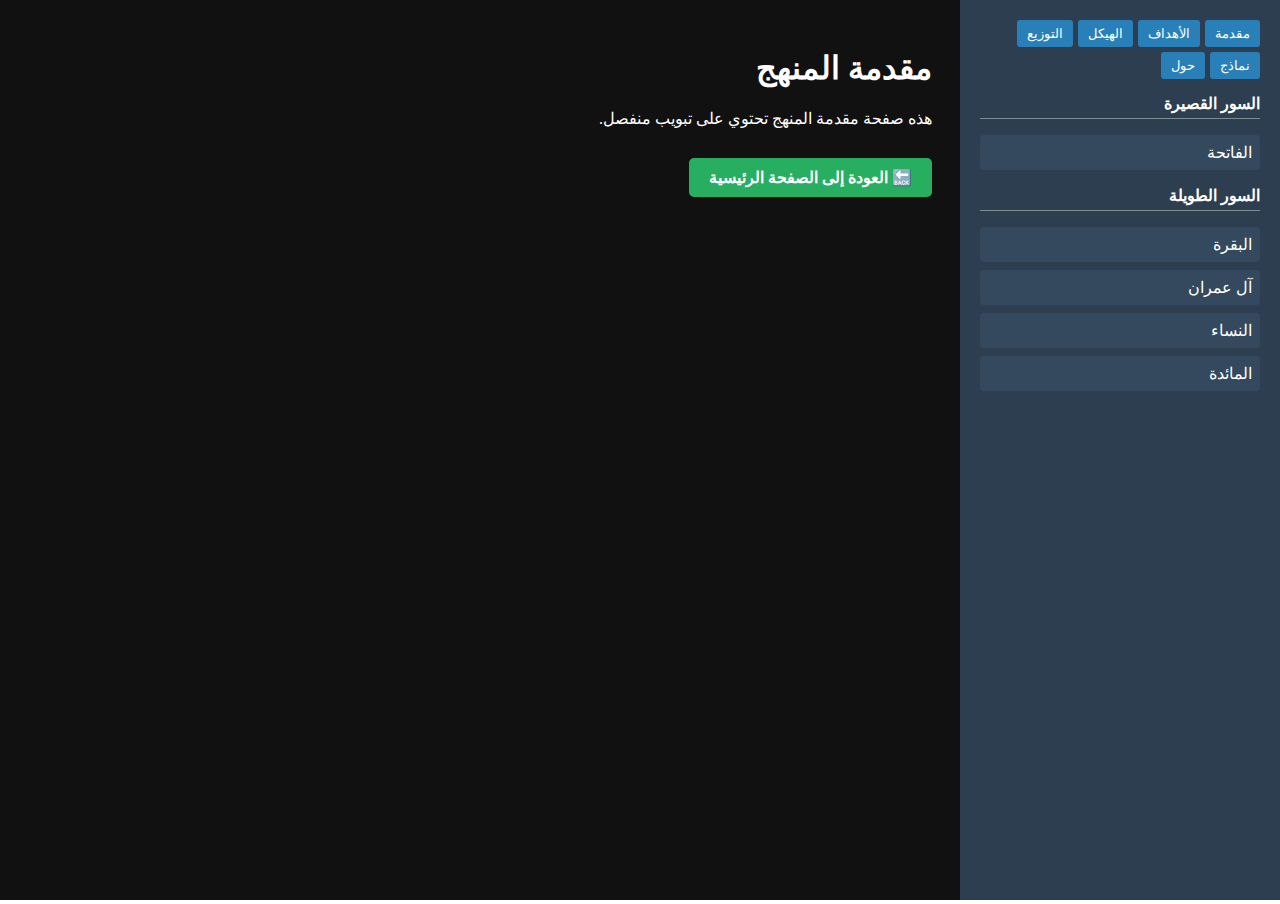
<file: index.html>
<!DOCTYPE html>
<html lang="ar" dir="rtl">
<head>
    <meta charset="UTF-8">
    <title>مكتبة التفسير</title>
    <link rel="stylesheet" href="assets/style.css">
</head>
<body>
    <div class="container">
        <div class="sidebar">
            <div class="top-buttons">
                <button class="top-btn" data-src="مقدمة_المنهج.html">مقدمة</button>
                <button class="top-btn" data-src="أهداف_المنهج.html">الأهداف</button>
                <button class="top-btn" data-src="هيكل_المرحلة.html">الهيكل</button>
                <button class="top-btn" data-src="توزيع_السور.html">التوزيع</button>
                <button class="top-btn" data-src="نماذج_تدبر.html">نماذج</button>
                <button class="top-btn" data-src="حول_المشروع.html">حول</button>
            </div>
            <div class="folder-title">السور القصيرة</div>
            <ul>
                <li><span class="surah" data-src="surahs/الفاتحة.html">الفاتحة</span></li>
            </ul>
            <div class="folder-title">السور الطويلة</div>
            <ul>
                <li><span class="surah" data-src="surahs/البقرة.html">البقرة</span></li>
                <li><span class="surah" data-src="surahs/آل_عمران.html">آل عمران</span></li>
                <li><span class="surah" data-src="surahs/النساء.html">النساء</span></li>
                <li><span class="surah" data-src="surahs/المائدة.html">المائدة</span></li>
            </ul>
        </div>
        <div class="content">
            <iframe id="content-frame" src="مقدمة_المنهج.html" frameborder="0"></iframe>
        </div>
    </div>
    <script src="assets/script.js"></script>
</body>
</html>
</file>
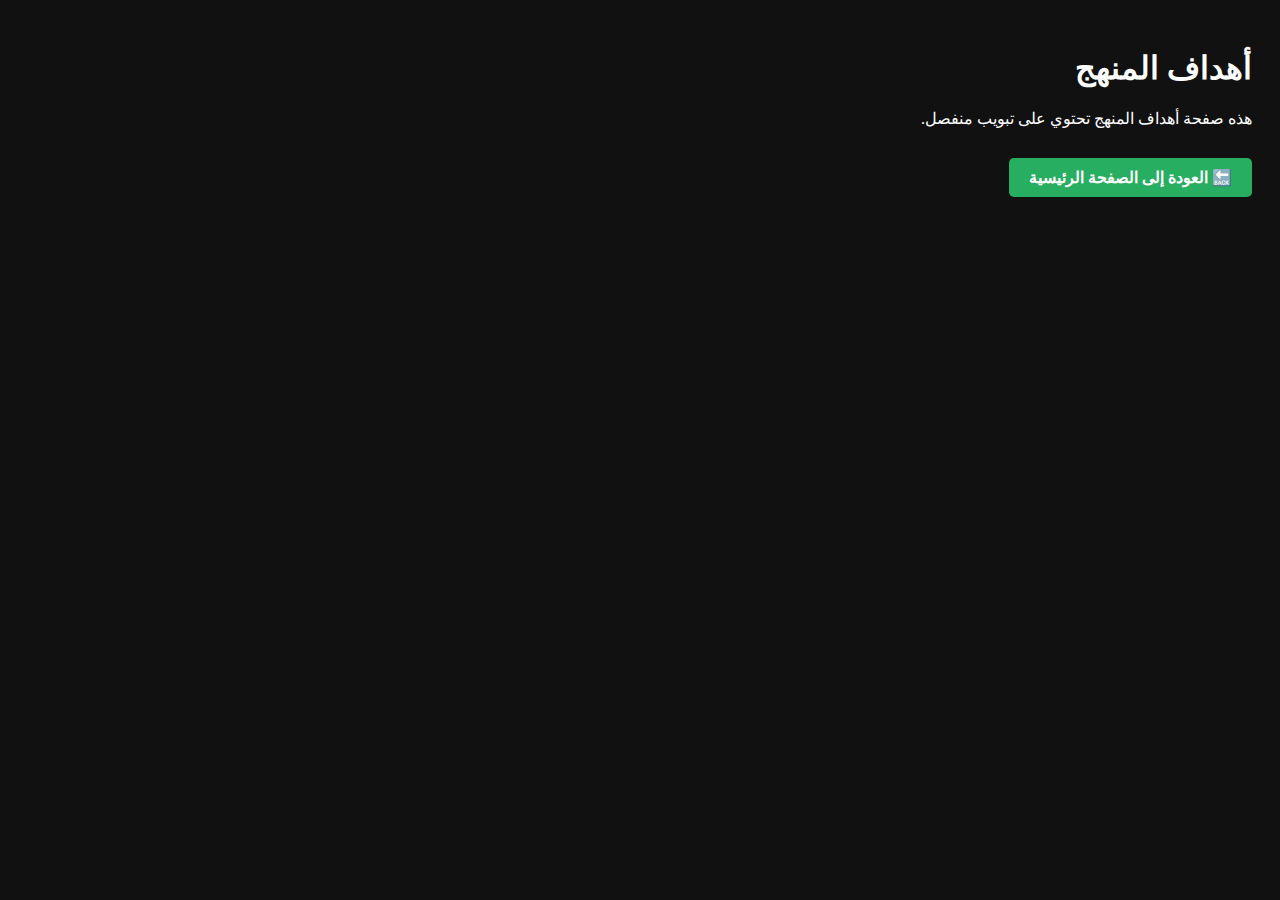
<file: أهداف_المنهج.html>
<!DOCTYPE html>
        <html lang="ar" dir="rtl">
        <head><meta charset="UTF-8"><title>أهداف_المنهج</title></head>
        <body style="font-family: Tahoma; padding: 20px; background-color: #111; color: white;">
            <h1>أهداف المنهج</h1>
            <p>هذه صفحة أهداف المنهج تحتوي على تبويب منفصل.</p>
            
<div style="margin-top: 30px;">
  <a href="index.html" style="
      display: inline-block;
      background-color: #27ae60;
      color: white;
      padding: 10px 20px;
      text-decoration: none;
      border-radius: 5px;
      font-weight: bold;
      font-family: Tahoma;
  ">
    🔙 العودة إلى الصفحة الرئيسية
  </a>
</div>

        </body>
        </html>
</file>
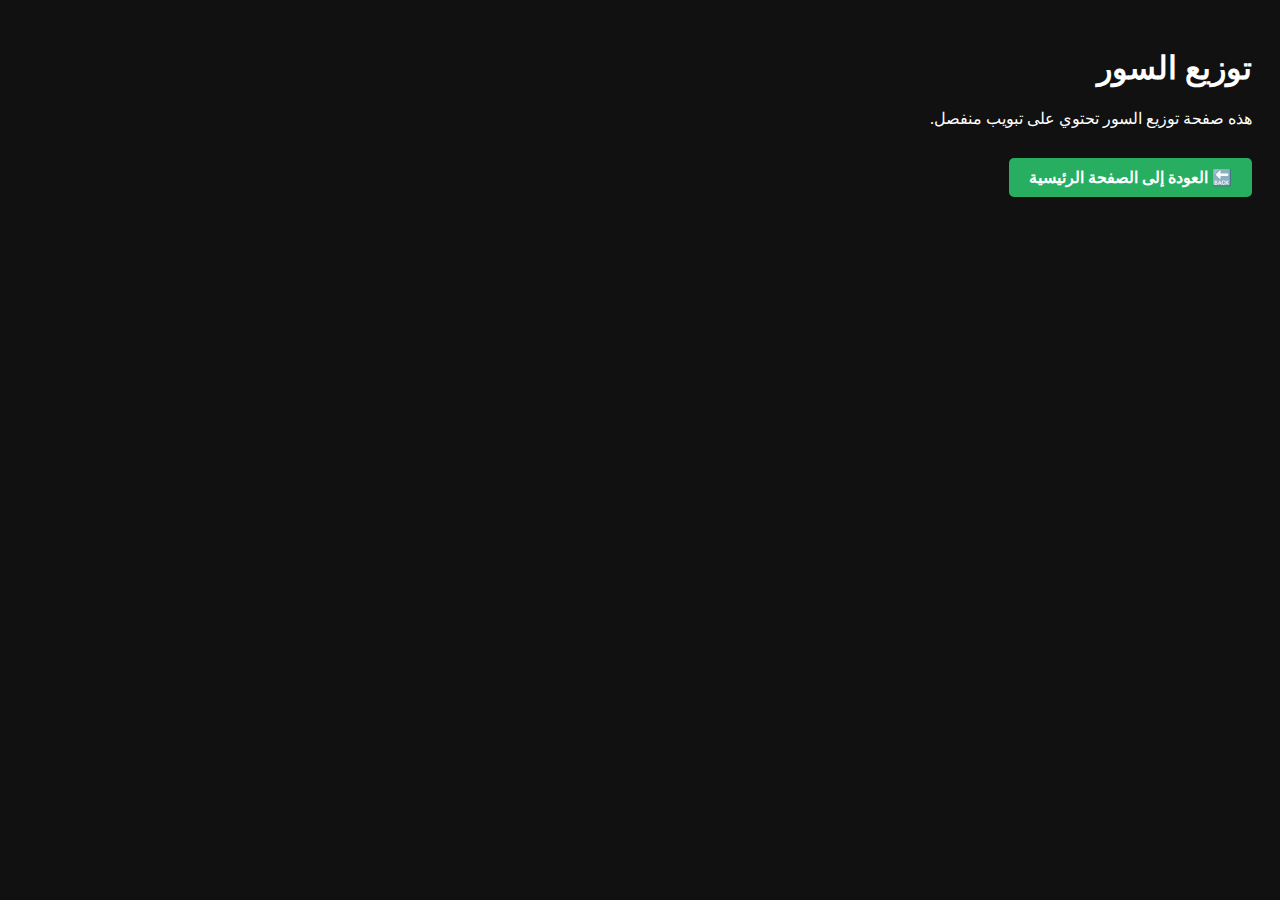
<file: توزيع_السور.html>
<!DOCTYPE html>
        <html lang="ar" dir="rtl">
        <head><meta charset="UTF-8"><title>توزيع_السور</title></head>
        <body style="font-family: Tahoma; padding: 20px; background-color: #111; color: white;">
            <h1>توزيع السور</h1>
            <p>هذه صفحة توزيع السور تحتوي على تبويب منفصل.</p>
            
<div style="margin-top: 30px;">
  <a href="index.html" style="
      display: inline-block;
      background-color: #27ae60;
      color: white;
      padding: 10px 20px;
      text-decoration: none;
      border-radius: 5px;
      font-weight: bold;
      font-family: Tahoma;
  ">
    🔙 العودة إلى الصفحة الرئيسية
  </a>
</div>

        </body>
        </html>
</file>
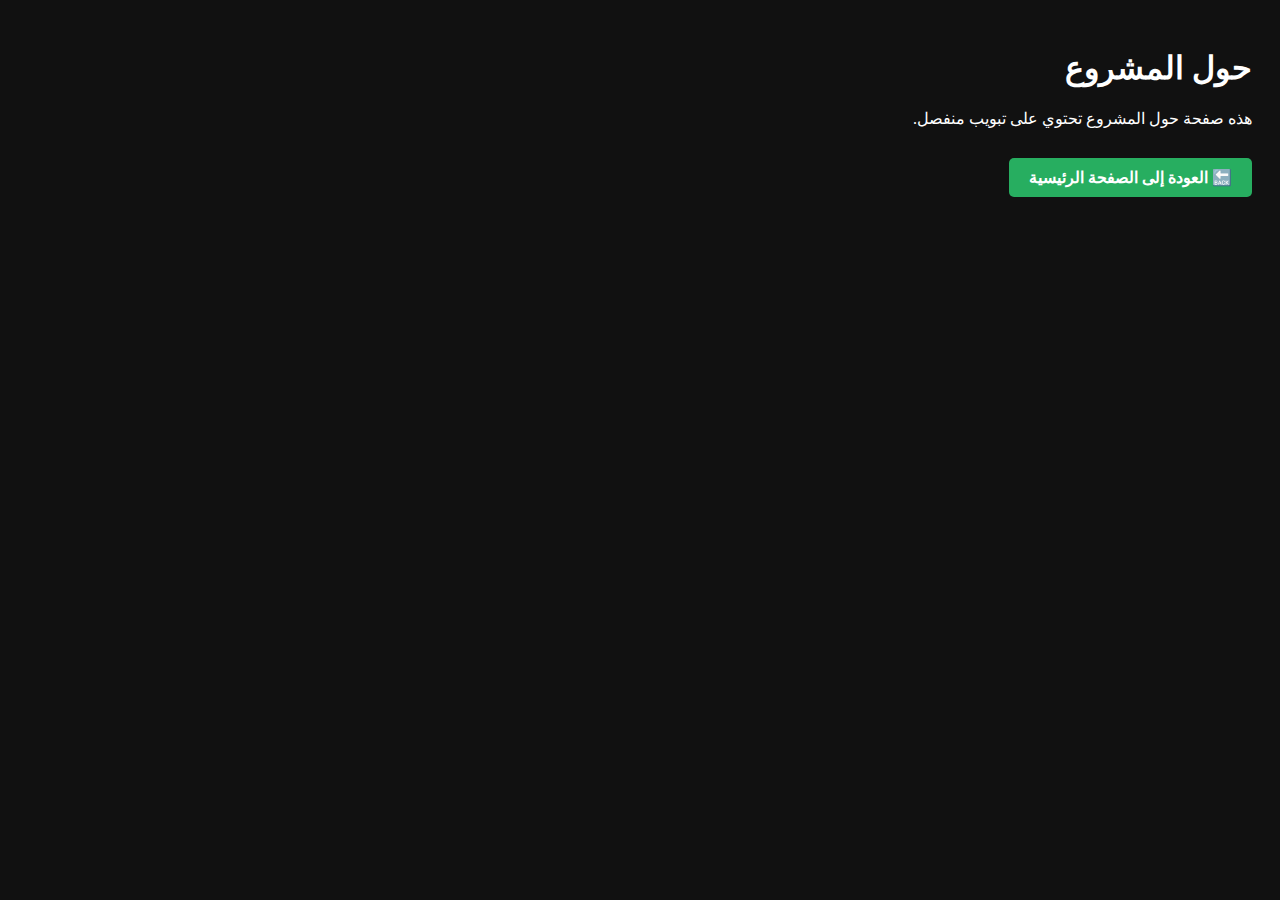
<file: حول_المشروع.html>
<!DOCTYPE html>
        <html lang="ar" dir="rtl">
        <head><meta charset="UTF-8"><title>حول_المشروع</title></head>
        <body style="font-family: Tahoma; padding: 20px; background-color: #111; color: white;">
            <h1>حول المشروع</h1>
            <p>هذه صفحة حول المشروع تحتوي على تبويب منفصل.</p>
            
<div style="margin-top: 30px;">
  <a href="index.html" style="
      display: inline-block;
      background-color: #27ae60;
      color: white;
      padding: 10px 20px;
      text-decoration: none;
      border-radius: 5px;
      font-weight: bold;
      font-family: Tahoma;
  ">
    🔙 العودة إلى الصفحة الرئيسية
  </a>
</div>

        </body>
        </html>
</file>
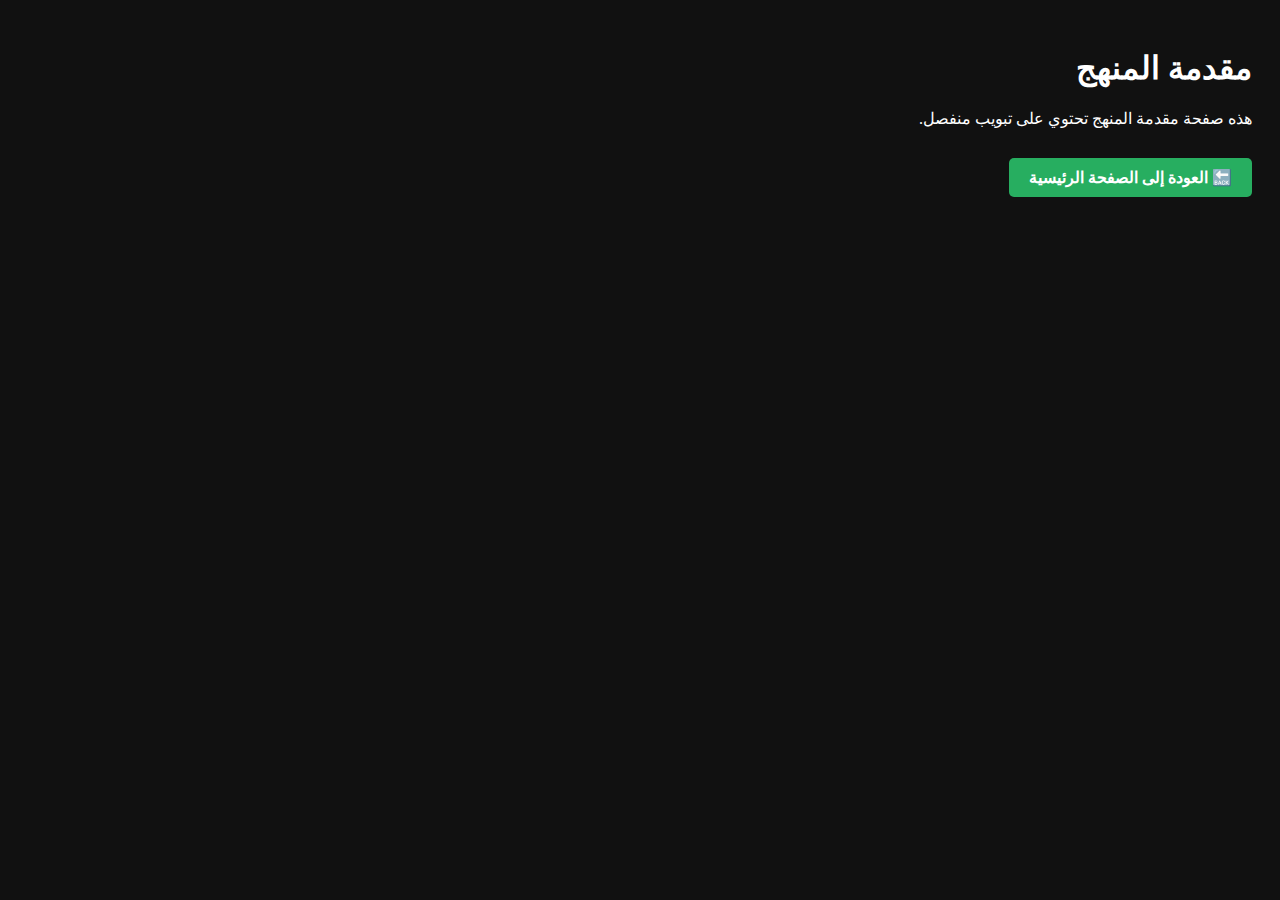
<file: مقدمة_المنهج.html>
<!DOCTYPE html>
        <html lang="ar" dir="rtl">
        <head><meta charset="UTF-8"><title>مقدمة_المنهج</title></head>
        <body style="font-family: Tahoma; padding: 20px; background-color: #111; color: white;">
            <h1>مقدمة المنهج</h1>
            <p>هذه صفحة مقدمة المنهج تحتوي على تبويب منفصل.</p>
            
<div style="margin-top: 30px;">
  <a href="index.html" style="
      display: inline-block;
      background-color: #27ae60;
      color: white;
      padding: 10px 20px;
      text-decoration: none;
      border-radius: 5px;
      font-weight: bold;
      font-family: Tahoma;
  ">
    🔙 العودة إلى الصفحة الرئيسية
  </a>
</div>

        </body>
        </html>
</file>
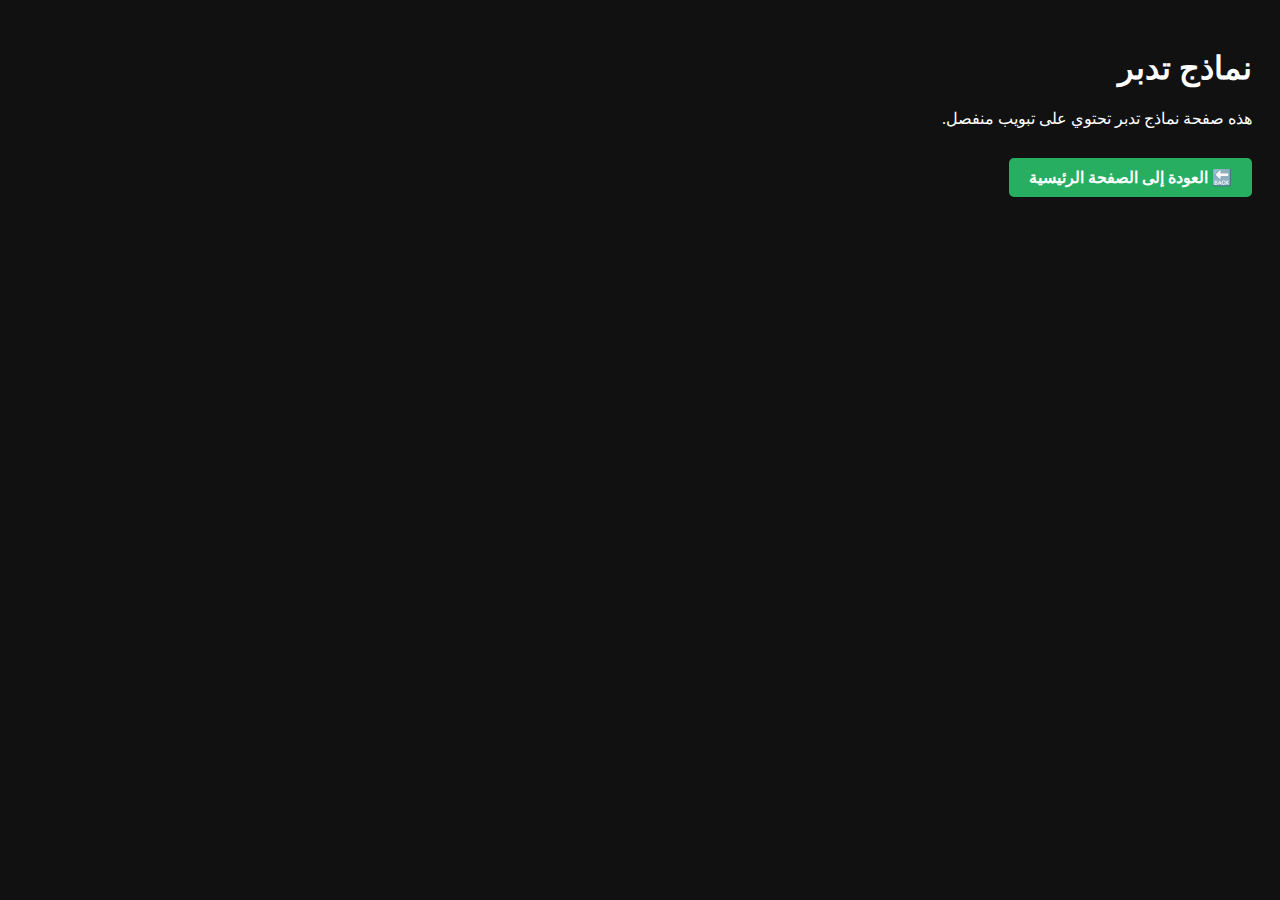
<file: نماذج_تدبر.html>
<!DOCTYPE html>
        <html lang="ar" dir="rtl">
        <head><meta charset="UTF-8"><title>نماذج_تدبر</title></head>
        <body style="font-family: Tahoma; padding: 20px; background-color: #111; color: white;">
            <h1>نماذج تدبر</h1>
            <p>هذه صفحة نماذج تدبر تحتوي على تبويب منفصل.</p>
            
<div style="margin-top: 30px;">
  <a href="index.html" style="
      display: inline-block;
      background-color: #27ae60;
      color: white;
      padding: 10px 20px;
      text-decoration: none;
      border-radius: 5px;
      font-weight: bold;
      font-family: Tahoma;
  ">
    🔙 العودة إلى الصفحة الرئيسية
  </a>
</div>

        </body>
        </html>
</file>
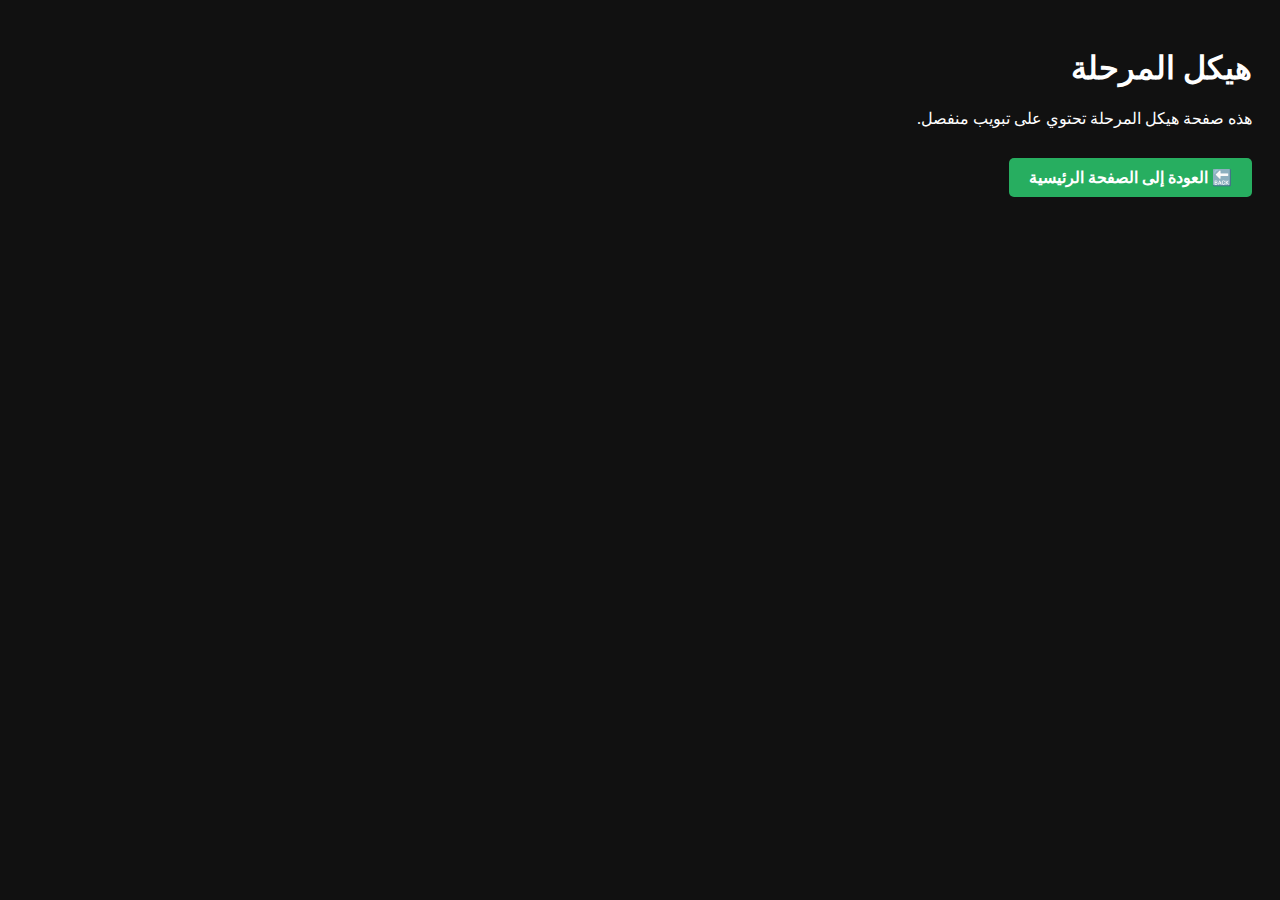
<file: هيكل_المرحلة.html>
<!DOCTYPE html>
        <html lang="ar" dir="rtl">
        <head><meta charset="UTF-8"><title>هيكل_المرحلة</title></head>
        <body style="font-family: Tahoma; padding: 20px; background-color: #111; color: white;">
            <h1>هيكل المرحلة</h1>
            <p>هذه صفحة هيكل المرحلة تحتوي على تبويب منفصل.</p>
            
<div style="margin-top: 30px;">
  <a href="index.html" style="
      display: inline-block;
      background-color: #27ae60;
      color: white;
      padding: 10px 20px;
      text-decoration: none;
      border-radius: 5px;
      font-weight: bold;
      font-family: Tahoma;
  ">
    🔙 العودة إلى الصفحة الرئيسية
  </a>
</div>

        </body>
        </html>
</file>
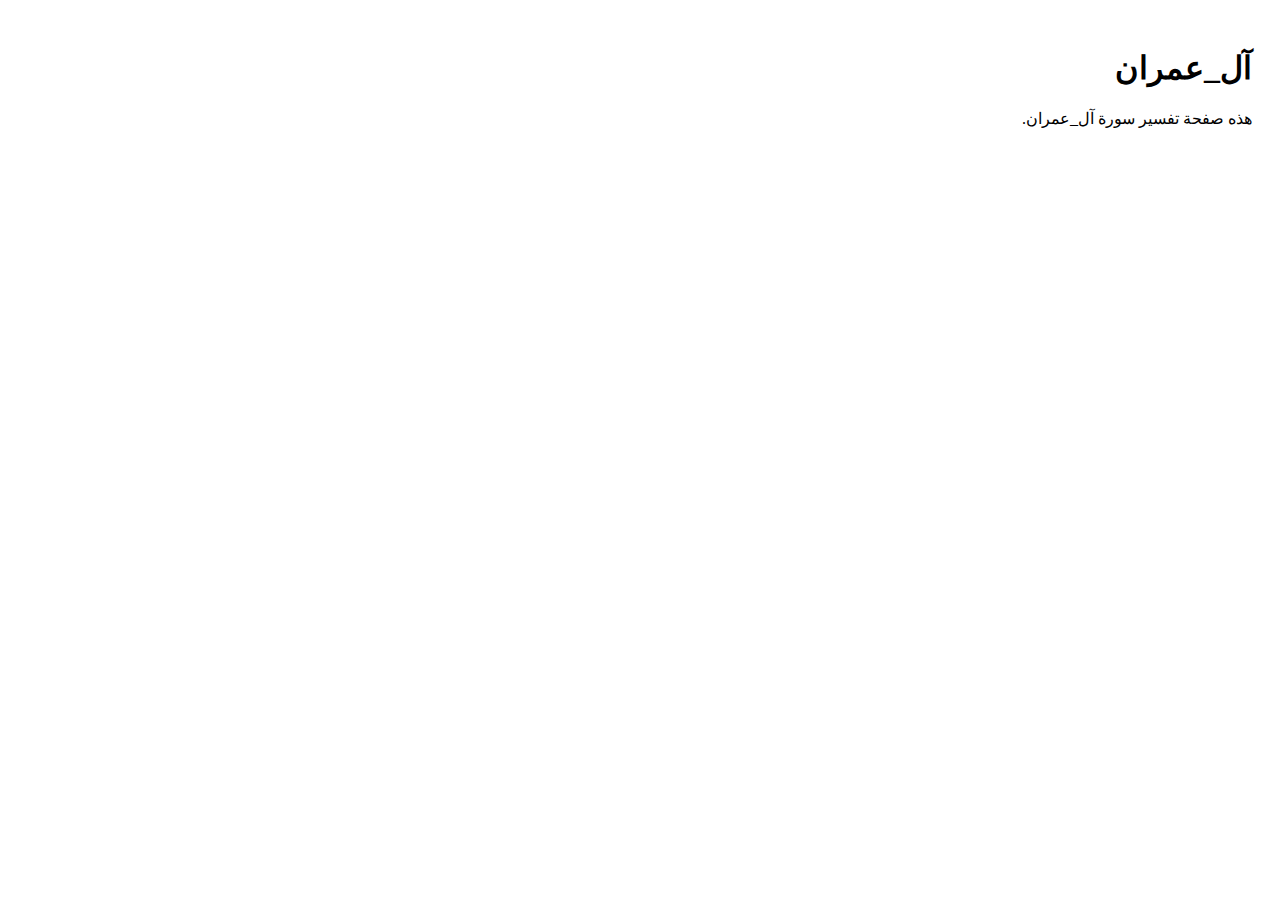
<file: surahs/آل_عمران.html>
<!DOCTYPE html>
        <html lang="ar" dir="rtl">
        <head><meta charset="UTF-8"><title>آل_عمران</title></head>
        <body style="font-family: Tahoma; padding: 20px;">
            <h1>آل_عمران</h1>
            <p>هذه صفحة تفسير سورة آل_عمران.</p>
        </body>
        </html>
</file>
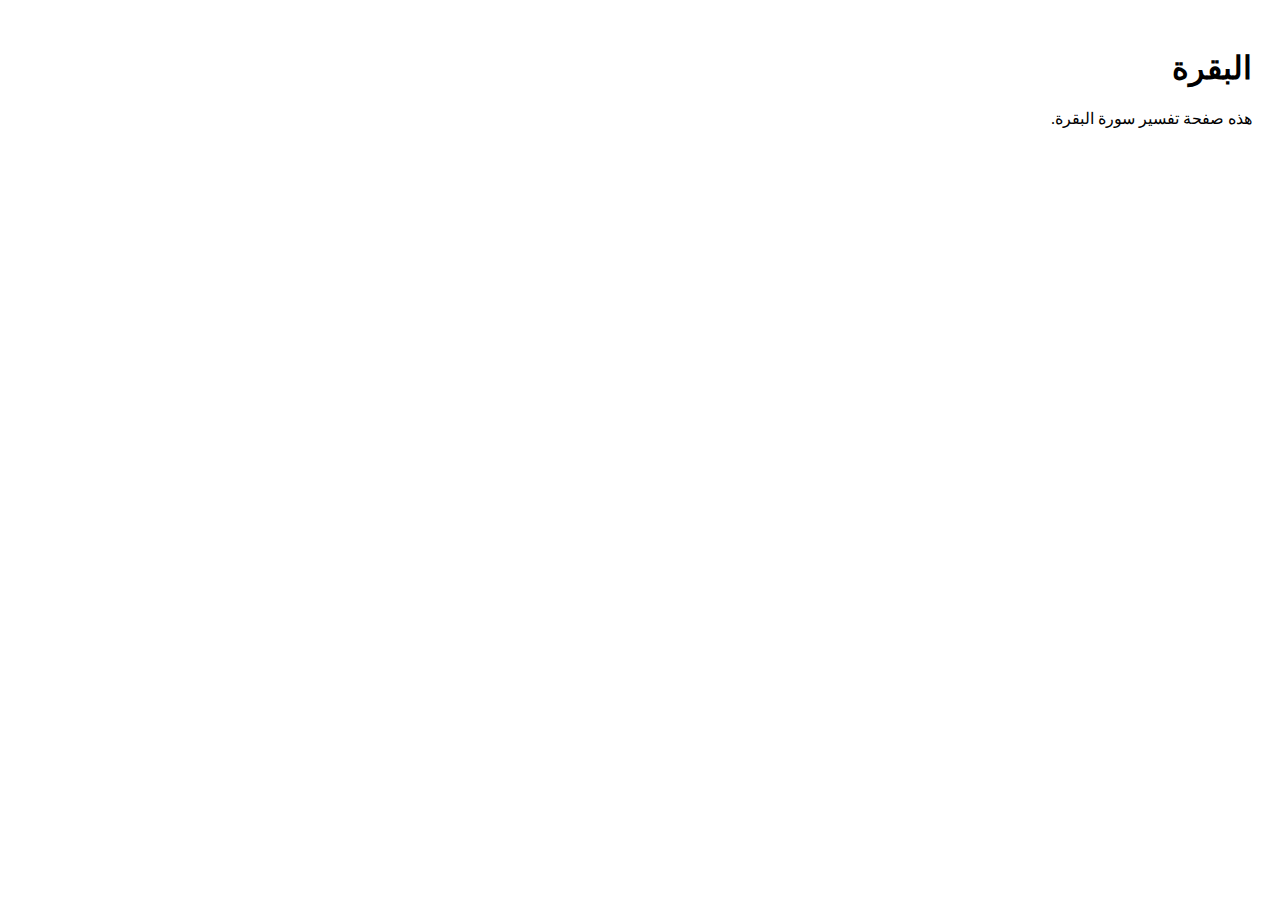
<file: surahs/البقرة.html>
<!DOCTYPE html>
        <html lang="ar" dir="rtl">
        <head><meta charset="UTF-8"><title>البقرة</title></head>
        <body style="font-family: Tahoma; padding: 20px;">
            <h1>البقرة</h1>
            <p>هذه صفحة تفسير سورة البقرة.</p>
        </body>
        </html>
</file>
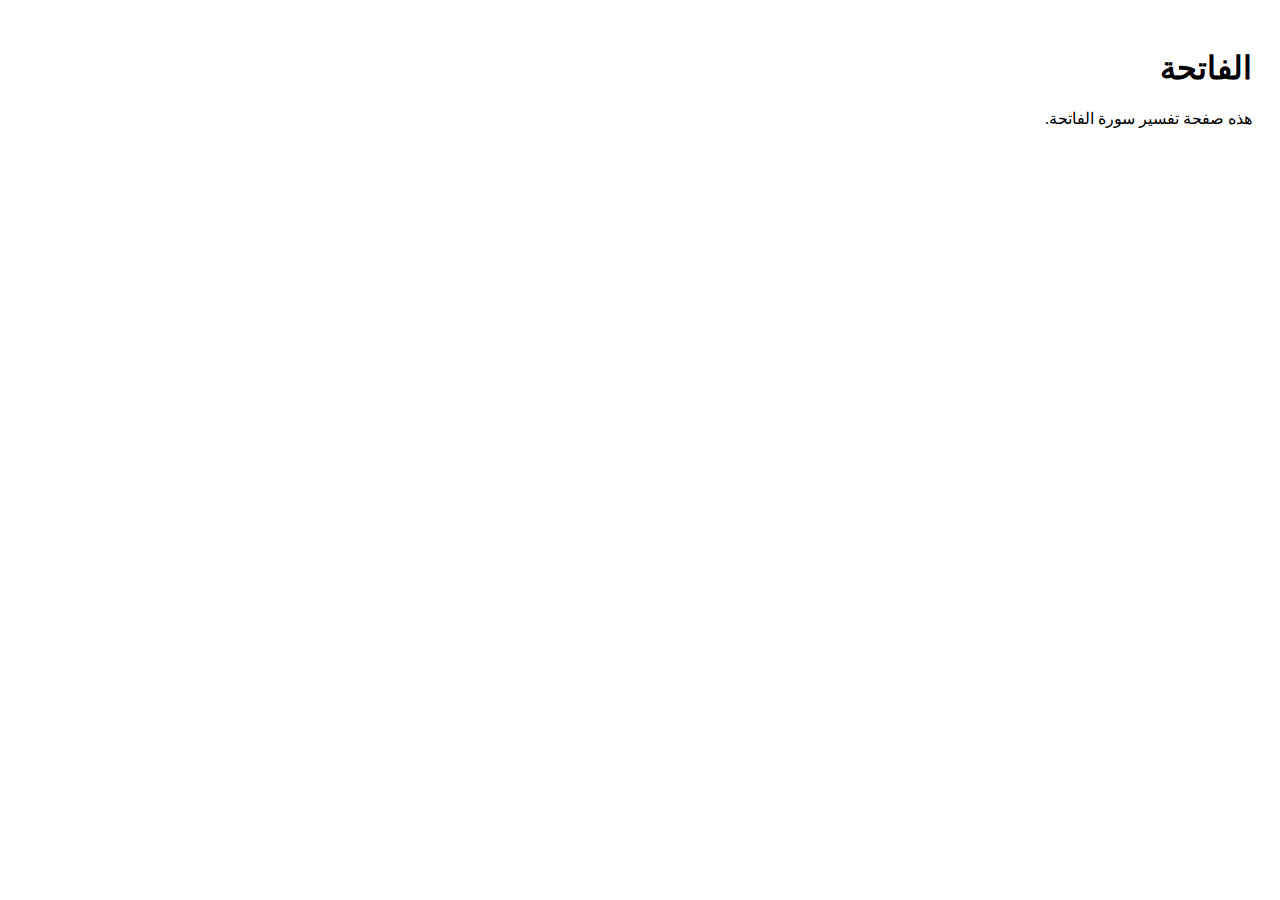
<file: surahs/الفاتحة.html>
<!DOCTYPE html>
        <html lang="ar" dir="rtl">
        <head><meta charset="UTF-8"><title>الفاتحة</title></head>
        <body style="font-family: Tahoma; padding: 20px;">
            <h1>الفاتحة</h1>
            <p>هذه صفحة تفسير سورة الفاتحة.</p>
        </body>
        </html>
</file>
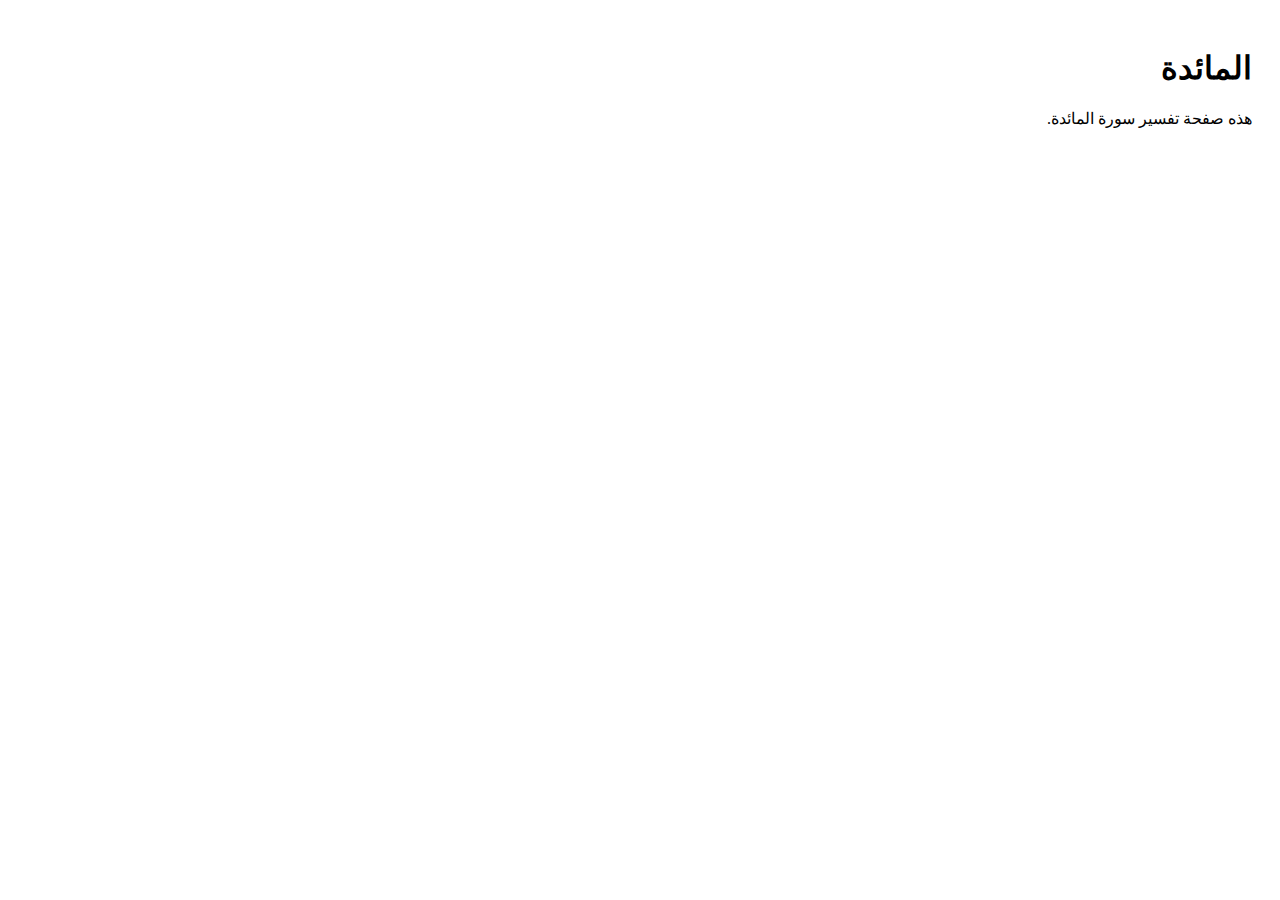
<file: surahs/المائدة.html>
<!DOCTYPE html>
        <html lang="ar" dir="rtl">
        <head><meta charset="UTF-8"><title>المائدة</title></head>
        <body style="font-family: Tahoma; padding: 20px;">
            <h1>المائدة</h1>
            <p>هذه صفحة تفسير سورة المائدة.</p>
        </body>
        </html>
</file>
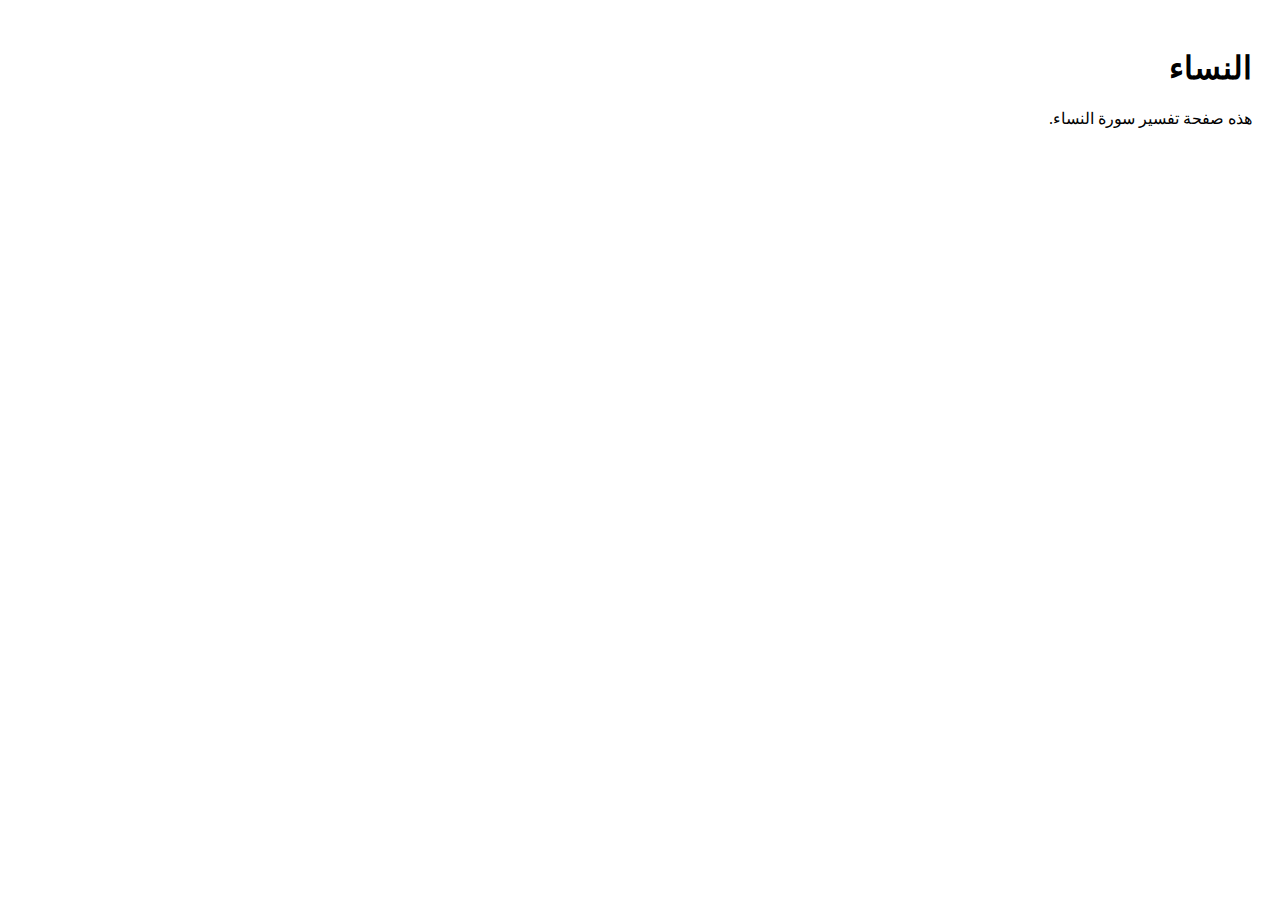
<file: surahs/النساء.html>
<!DOCTYPE html>
        <html lang="ar" dir="rtl">
        <head><meta charset="UTF-8"><title>النساء</title></head>
        <body style="font-family: Tahoma; padding: 20px;">
            <h1>النساء</h1>
            <p>هذه صفحة تفسير سورة النساء.</p>
        </body>
        </html>
</file>
<file: assets/style.css>
body {
    margin: 0;
    font-family: Tahoma, sans-serif;
    display: flex;
    height: 100vh;
}
.container {
    display: flex;
    width: 100%;
}
.sidebar {
    width: 280px;
    background-color: #2c3e50;
    color: white;
    overflow-y: auto;
    padding: 20px;
}
.sidebar ul {
    list-style: none;
    padding: 0;
}
.sidebar li {
    margin-bottom: 8px;
}
.folder-title {
    font-weight: bold;
    margin-top: 15px;
    padding-bottom: 5px;
    border-bottom: 1px solid #7f8c8d;
}
.surah {
    cursor: pointer;
    display: block;
    padding: 8px;
    background-color: #34495e;
    border-radius: 4px;
    transition: background 0.2s;
}
.surah:hover {
    background-color: #2980b9;
}
.content {
    flex-grow: 1;
    padding: 0;
}
iframe {
    width: 100%;
    height: 100%;
    border: none;
}
.top-buttons {
    display: flex;
    flex-wrap: wrap;
    gap: 5px;
    margin-bottom: 15px;
}
.top-btn {
    background-color: #2980b9;
    color: white;
    border: none;
    padding: 6px 10px;
    font-size: 13px;
    border-radius: 3px;
    cursor: pointer;
}
.top-btn:hover {
    background-color: #1abc9c;
}
</file>
